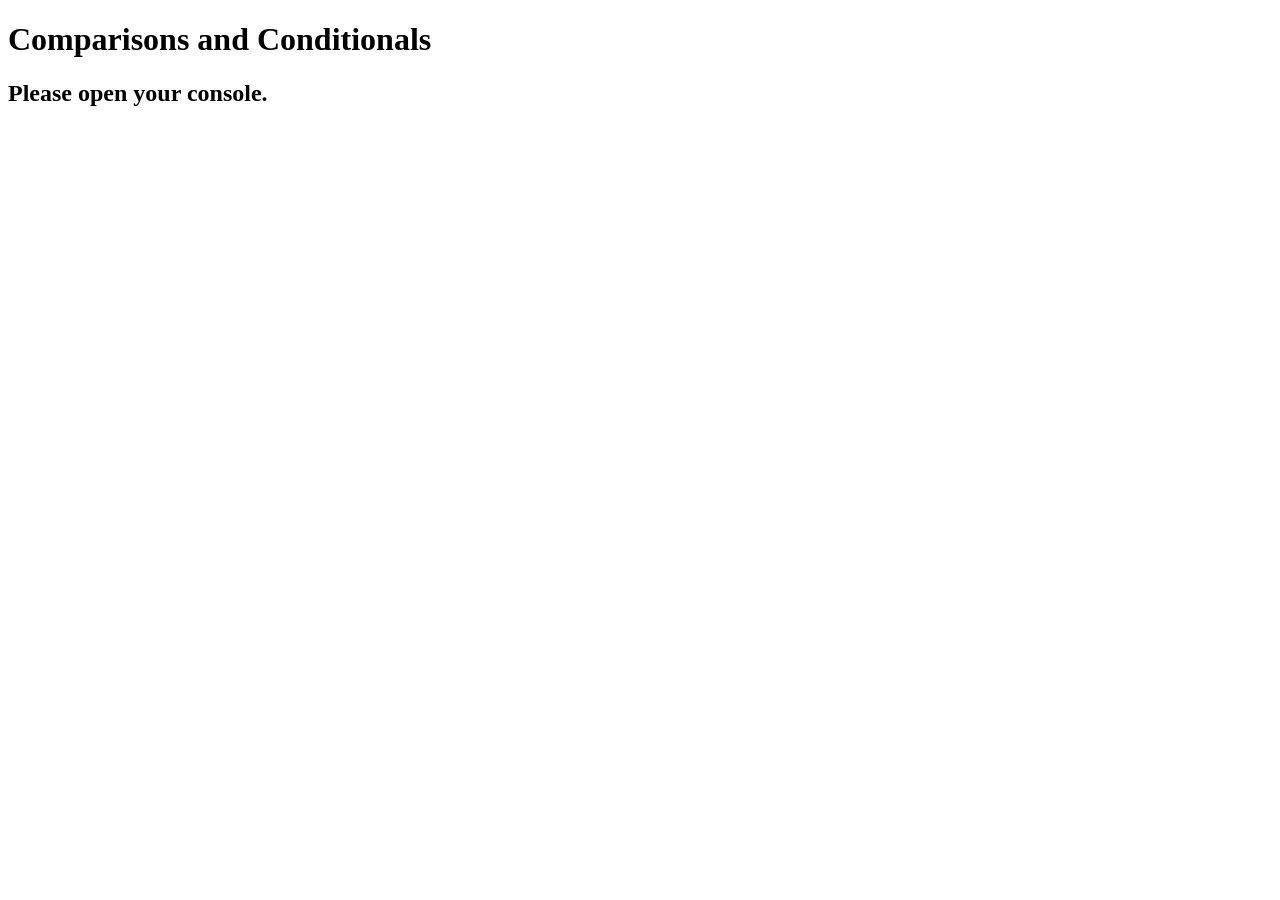
<file: compare-conditionals/index.html>
<!doctype html>
<html lang="en">
<head>
    <meta charset="UTF-8">
    <meta name="viewport"
          content="width=device-width, user-scalable=no, initial-scale=1.0, maximum-scale=1.0, minimum-scale=1.0">
    <meta http-equiv="X-UA-Compatible" content="ie=edge">
    <title>Comparisons and Conditionals</title>
    <script>
        var mySmallNumber = 5;
        var myString = '5';
        var myBigNumber = 255;

        var output1 = mySmallNumber == myString;
        var output2 = mySmallNumber === myString;
        var output3 = mySmallNumber < myBigNumber;
        var output4 = mySmallNumber > myBigNumber;

        console.log('output1 is : ', output1);
        console.log('output2 is : ', output2);
        console.log('output3 is : ', output3);
        console.log('output4 is : ', output4);

        var gameNumber = 64;
        var userInput1 = 39;
        var userInput2 = 64;

        if(userInput1 > gameNumber) {
            console.log('The number is too high.');
        }
        if(userInput1 < gameNumber){
            console.log('The number is too low.');
        }
        if(userInput1 < 1 || userInput1 > 100){
            console.log('The number is out of range.');
        } else {
            console.log('The number is in range.');
        }
        if(userInput2 == gameNumber) {
            console.log('The correct number has been guessed!');
        } else {
            console.log('Guess again, bozo.');
        }

        switch(userInput1) {
            case 64:
                console.log('You found the correct number!');
                break;
            case 54:
                console.log('Too low but warm');
                break;
            case 74:
                console.log('Too high but warm');
                break;
            case 39:
                console.log('Too low and cold');
                break;
            case 89:
                console.log('Too high and cold');
                break;
            default:
                console.log('You are way off.');
        }

    </script>
</head>
<body>
    <h1>Comparisons and Conditionals</h1>
    <h2>Please open your console.</h2>
</body>
</html>
</file>
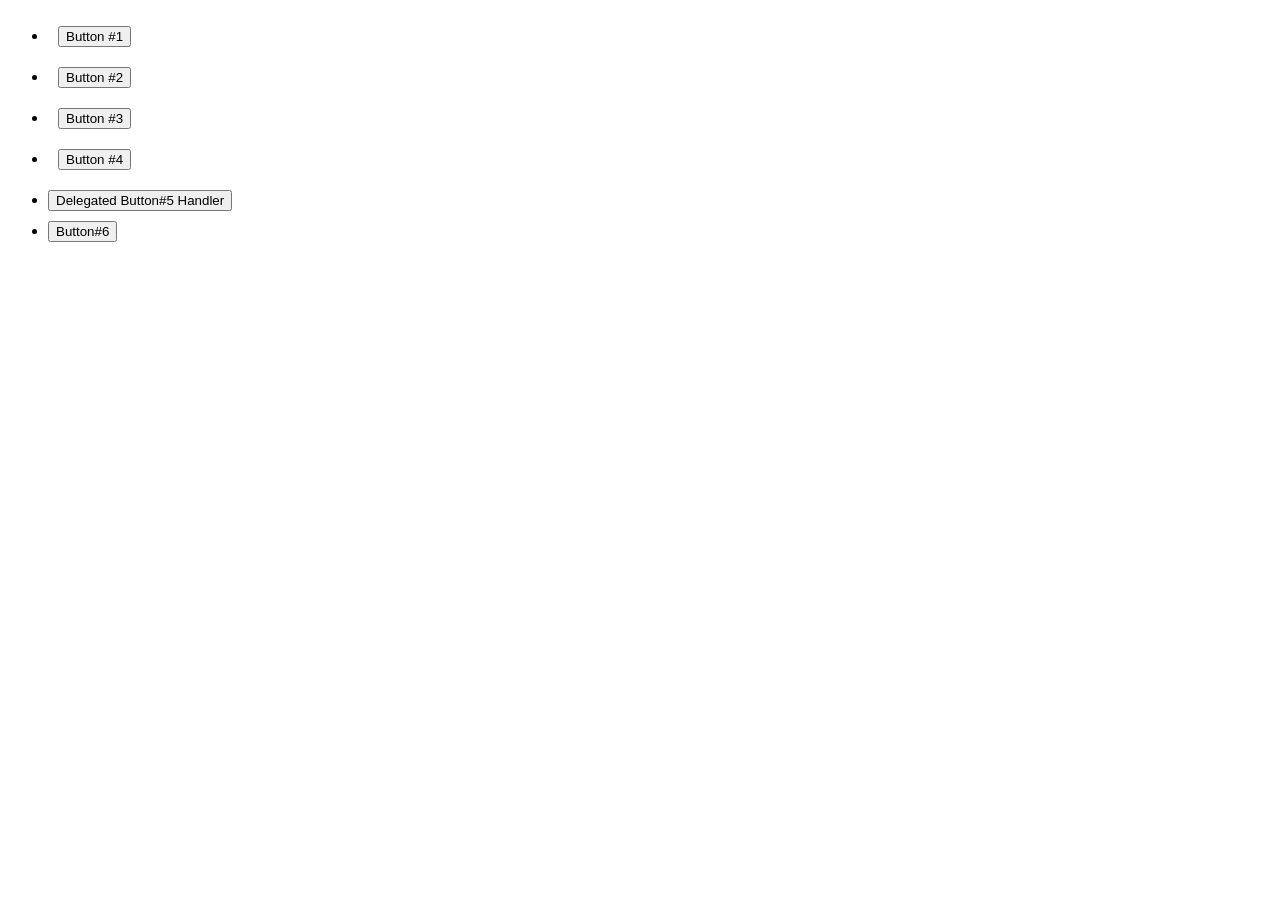
<file: event-delegation/index.html>
<!DOCTYPE html>
<html>
<head>
    <script src="https://ajax.googleapis.com/ajax/libs/jquery/2.2.0/jquery.min.js"></script>

    <meta charset="utf-8">
    <title>JS Event Delegation</title>
</head>
<body>
<div id="container">
    <ul id="list">
        <li><button style="margin: 10px">Button #1</button></li>
        <li><button style="margin: 10px">Button #2</button></li>
        <li><button style="margin: 10px">Button #3</button></li>
        <li><button style="margin: 10px">Button #4</button></li>
    </ul>
</div>
<script src="script.js"></script>
</body>
</html>
</file>
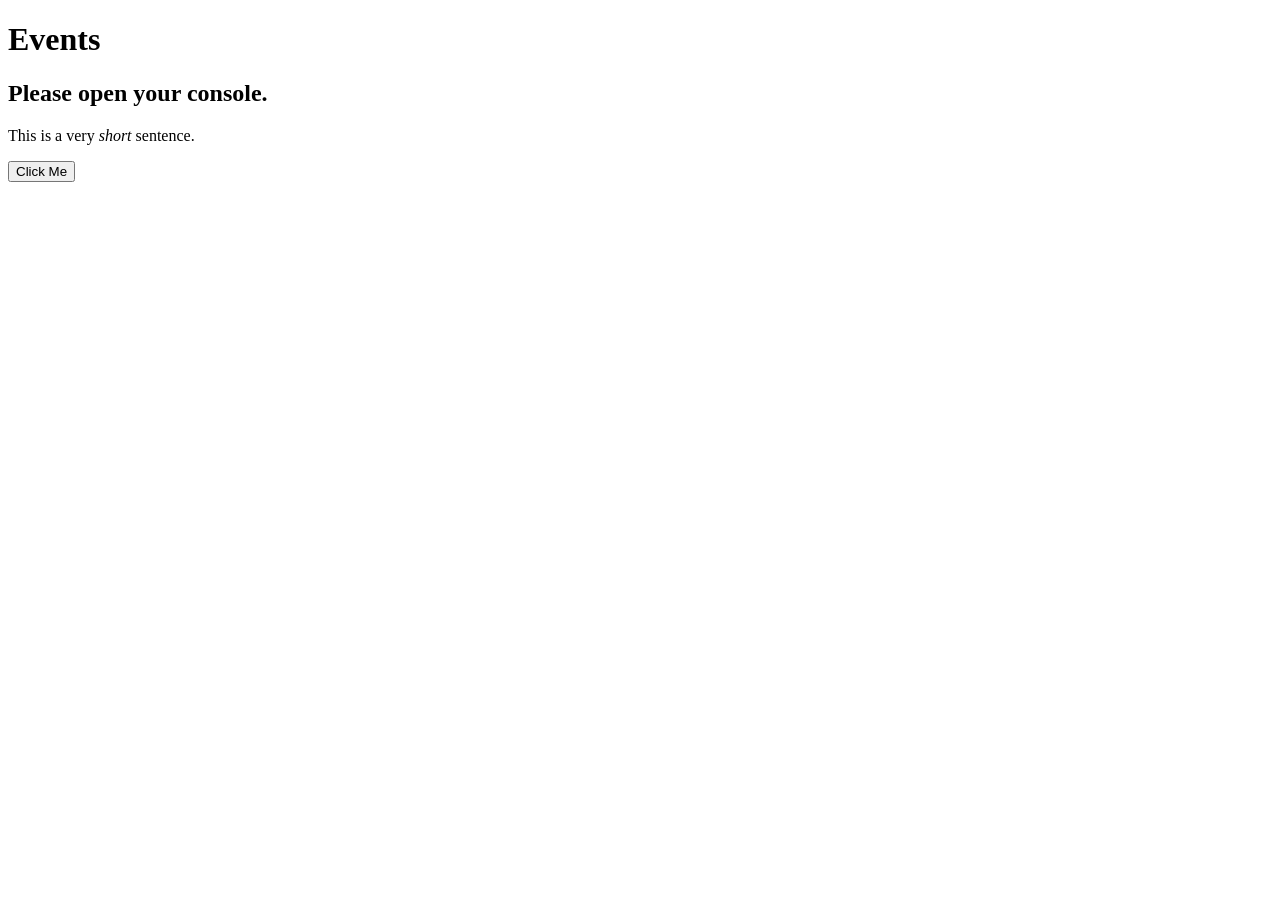
<file: events/index.html>
<!doctype html>
<html lang="en">
<head>
    <meta charset="UTF-8">
    <meta name="viewport"
          content="width=device-width, user-scalable=no, initial-scale=1.0, maximum-scale=1.0, minimum-scale=1.0">
    <meta http-equiv="X-UA-Compatible" content="ie=edge">
    <title>Events</title>
</head>
<body onclick="console.log('body has been clicked');" onload="console.log('Body loaded');">
    <h1 onclick="console.log('My header has been clicked');">Events</h1>
    <h2 onmouseover="console.log('You hovered over my H2 element.');">Please open your console.</h2>
    <p>This is a very <em onclick="console.log('You have clicked the word short');"> short</em> sentence.</p>
    <button onclick="console.log('My button has been clicked');">Click Me</button>
</body>
</html>
</file>
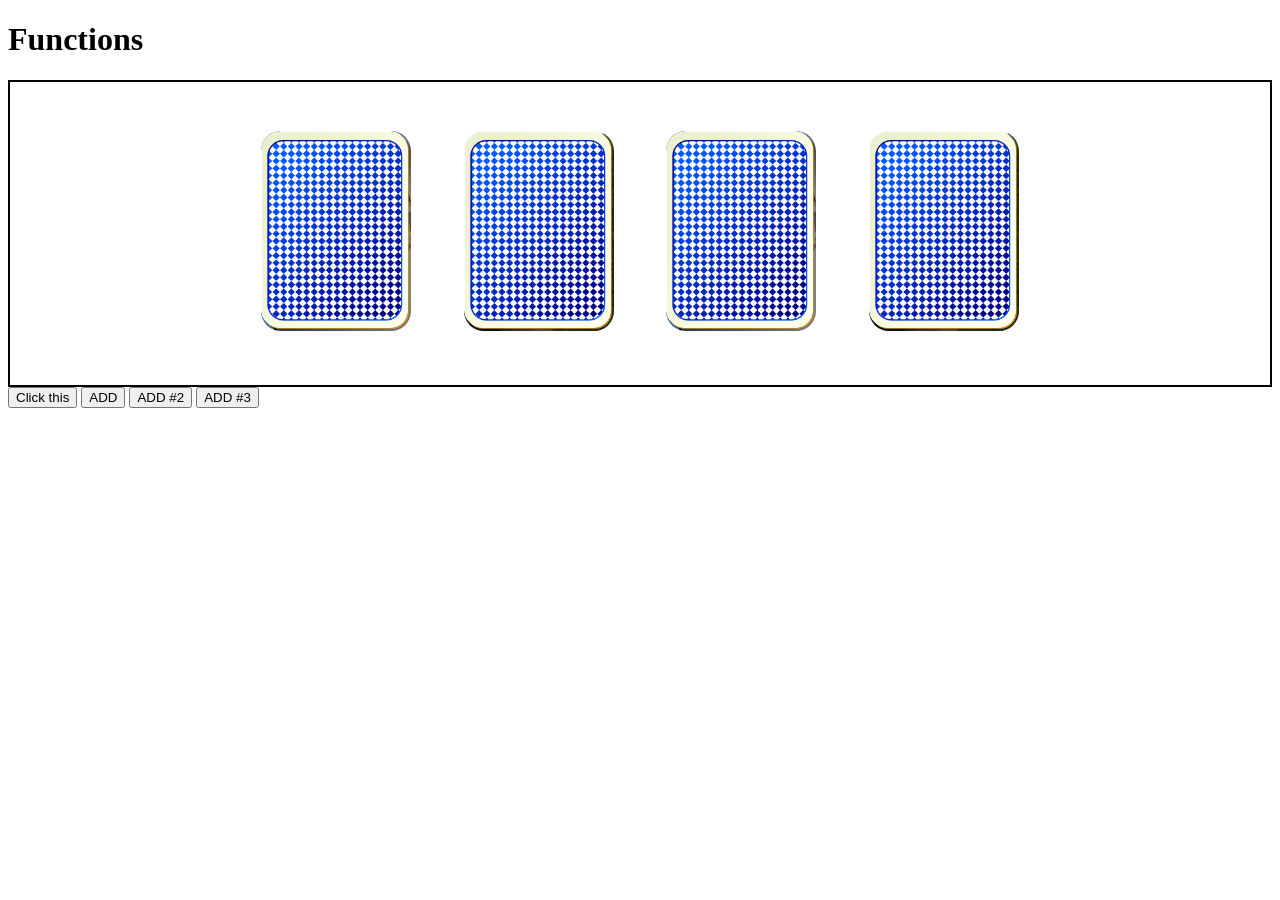
<file: functions/index.html>
<!doctype html>
<html lang="en">
<head>
    <meta charset="UTF-8">
    <title>Function Prototype</title>
    <script src="https://ajax.googleapis.com/ajax/libs/jquery/2.1.4/jquery.min.js"></script>
    <script src="main.js"></script>
    <link rel="stylesheet" href="style.css">
</head>
<body>
<h1>Functions</h1>

<div id="game-area">
    <div class="card">
        <div class="front"><img src="imgs/british_flag.jpg" alt=""></div>
        <div class="back" onclick="cardFlip(this);"><img src="imgs/card_design.png" alt="Card Back"></div>
    </div>
    <div class="card">
        <div class="front"><img src="imgs/path.jpg" alt=""></div>
        <div class="back" onclick="cardFlip(this);"><img src="imgs/card_design.png" alt="Card Back"></div>
    </div>
    <div class="card">
        <div class="front"><img src="imgs/british_flag.jpg" alt=""></div>
        <div class="back" onclick="cardFlip(this);"><img src="imgs/card_design.png" alt="Card Back"></div>
    </div>
    <div class="card">
        <div class="front"><img src="imgs/path.jpg" alt=""></div>
        <div class="back" onclick="cardFlip(this);"><img src="imgs/card_design.png" alt="Card Back"></div>
    </div>
</div>
<button onclick="myMessage();">Click this</button>
<button onclick="add(5,8);">ADD</button>
<button onclick="console.log(add2result);">ADD #2</button>
<button onclick="console.log(result);">ADD #3</button>
</body>
</html>
</file>
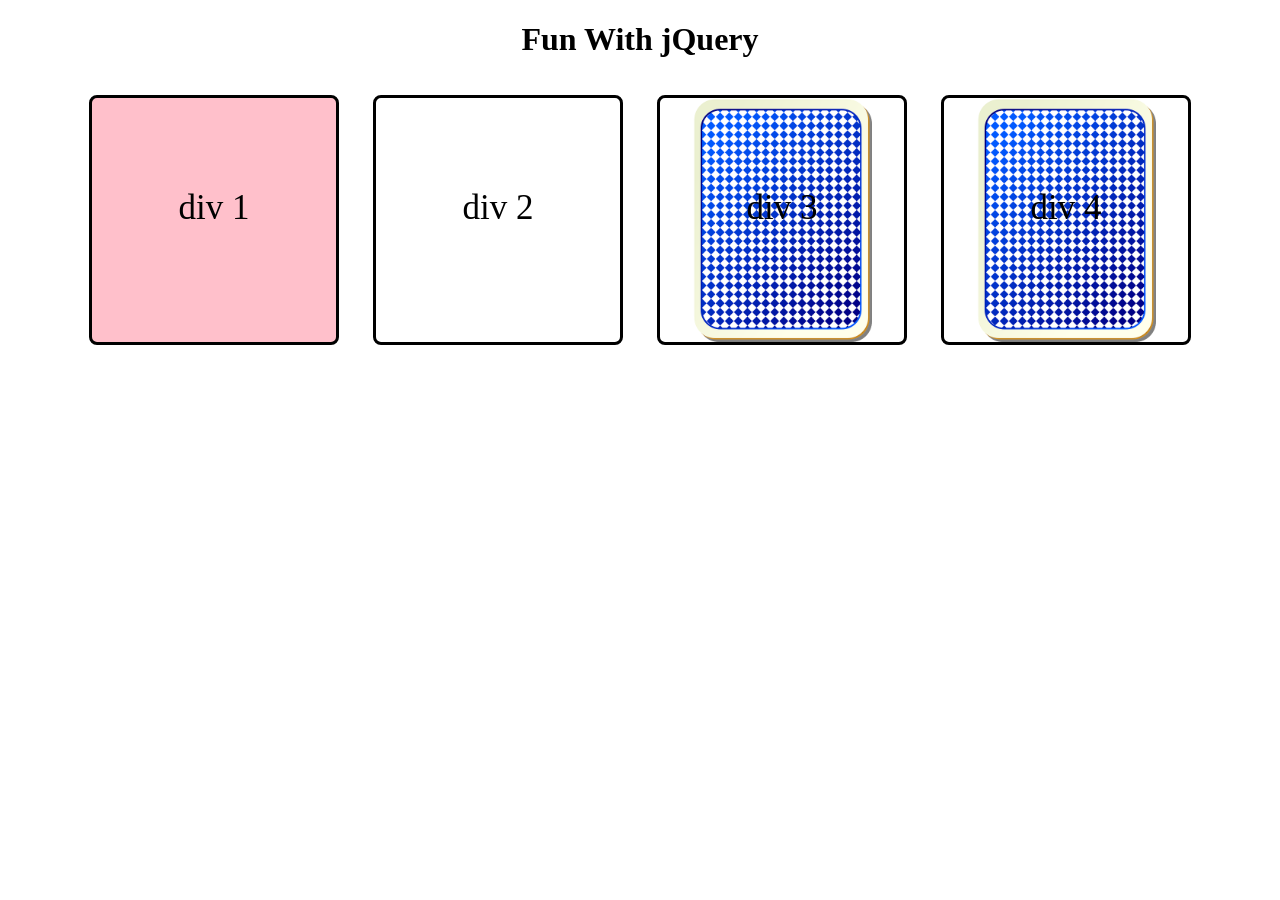
<file: jquery/index.html>
<!DOCTYPE html>
<html lang="en">
<head>
    <meta charset="utf-8">
    <title>jQuery Prototype</title>
    <link rel="stylesheet" href="style.css">
    <script src="https://ajax.googleapis.com/ajax/libs/jquery/2.1.4/jquery.min.js"></script>
    <script>
        var count = 0; // A counter variable to be used in Feature Set 3

        $(document).ready(function(){

            $("#div1").addClass("pink");
            $("#div1").click(function(){
                count ++;
                console.log("You clicked div 1, It is pink");
                $("#div1").text('Click count: ' + count);
            });

            $("#div2").click(function(){
                $("#div2").toggleClass("green");
                if($("#div2").hasClass("green")){
                    $("#div2").text("I am Green!");
                }else{
                    $("#div2").text("I am White!");
                }
            });

            $('#div3').addClass('card-back');
            $('#div4').addClass('card-back');
            $('#div3').click(function(){
                $('#div3').toggleClass('flag');
            });
            $('#div4').click(function(){
                $('#div4').toggleClass('path');
            });
        });
    </script>
</head>
<body class="no-select">
<h1>Fun With jQuery</h1>

<div id="div1">div 1</div>
<div id="div2">div 2</div>
<div id="div3">div 3</div>
<div id="div4">div 4</div>

</body>
</html>
</file>
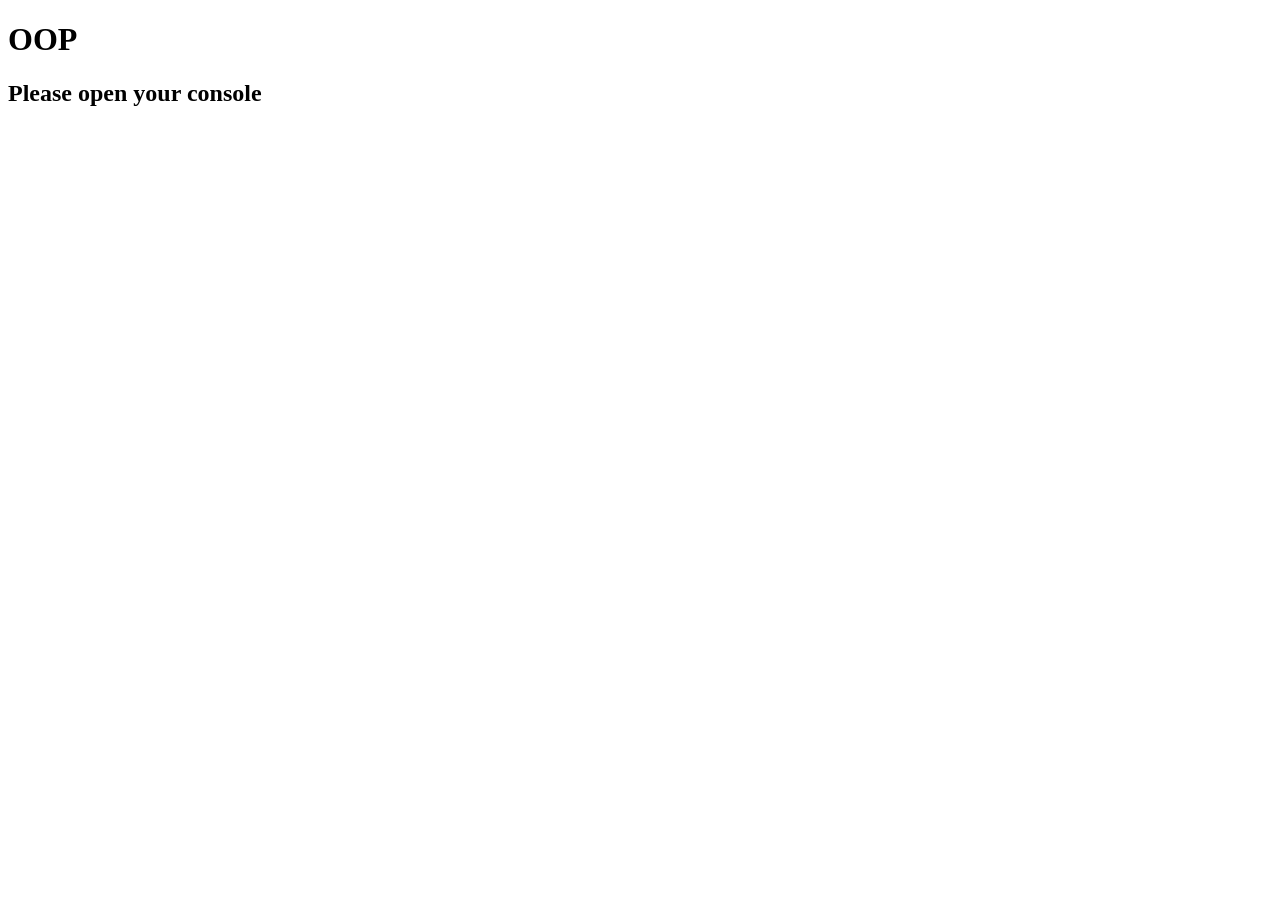
<file: oop/index.html>
<!doctype html>
<html lang="en">
<head>
    <meta charset="UTF-8">
    <meta name="viewport"
          content="width=device-width, user-scalable=no, initial-scale=1.0, maximum-scale=1.0, minimum-scale=1.0">
    <meta http-equiv="X-UA-Compatible" content="ie=edge">
    <title>OOP</title>
    <script>
        function coin_stack(starting_amount) {
            this.value = starting_amount;
            this.add_coins = function(coins_to_add) {
                this.value =  this.value + coins_to_add;
            };
            this.remove_coins = function(coins_to_remove) {
                if(this.value >= coins_to_remove) {
                    this.value = this.value - coins_to_remove;
                    return coins_to_remove;
                }
                if(this.value < coins_to_remove) {
                    var coins_removed = this.value;
                    this.value = 0;
                    return coins_removed;
                }
            };
        };
        var my_coin_stack = new coin_stack(50);
        console.log('my_coin_stack contains ' , my_coin_stack.value , 'coins');
        my_coin_stack.add_coins(15);
        console.log('I now have ' , my_coin_stack.value , 'coins in my coin stack.');
        my_coin_stack.remove_coins(37);
        console.log('I now have ' , my_coin_stack.value , 'coins in my coin stack.');
        my_coin_stack.remove_coins(55);
        console.log('I now have ' , my_coin_stack.value , 'coins in my coin stack.');

        coin_stack.prototype.transfer_coins = function(transfer_from, amount) {
            var amount_transferred = transfer_from.remove_coins(amount);
            this.add_coins(amount_transferred);
            return amount_transferred;
        }
        var erics_coins = new coin_stack(50);
        var dans_coins =  new coin_stack(50);
        console.log('erics_coins contains ' , erics_coins.value , 'coins');
        console.log('dans_coins contains ' , dans_coins.value , 'coins');
        erics_coins.transfer_coins(dans_coins, 30);
        console.log('erics_coins now contains ' , erics_coins.value , 'coins');
        console.log('dans_coins now contains ' , dans_coins.value , 'coins');
        dans_coins.transfer_coins(erics_coins, 120);
        console.log('erics_coins now contains ' , erics_coins.value , 'coins');
        console.log('dans_coins now contains ' , dans_coins.value , 'coins');
    </script>
</head>
<body>
    <h1>OOP</h1>
    <h2>Please open your console</h2>
</body>
</html>
</file>
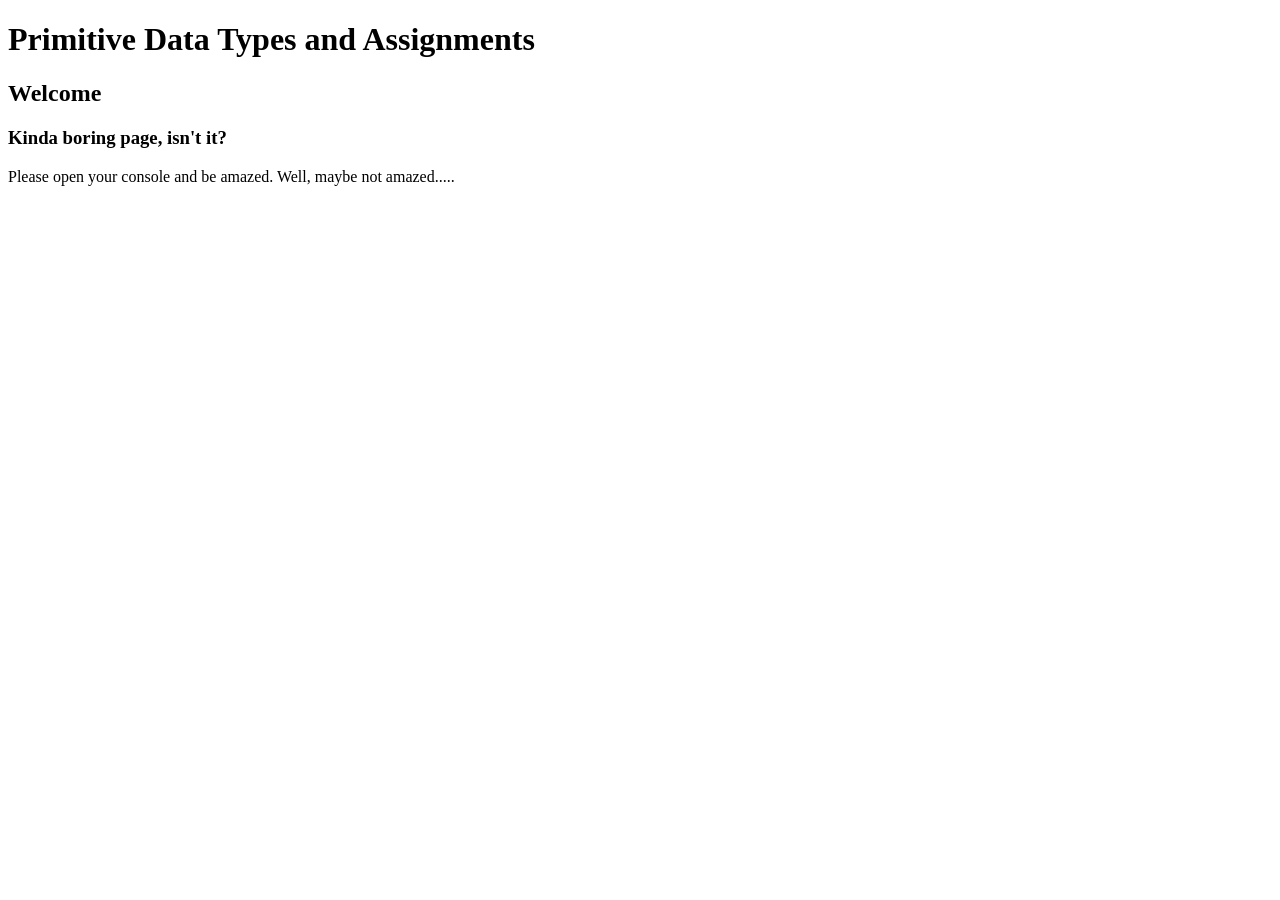
<file: prim_data_types/index.html>
<!doctype html>
<html lang="en">
<head>
    <meta charset="UTF-8">
    <meta name="viewport"
          content="width=device-width, user-scalable=no, initial-scale=1.0, maximum-scale=1.0, minimum-scale=1.0">
    <meta http-equiv="X-UA-Compatible" content="ie=edge">
    <title>Primitive Data Types and Assignments</title>
    <script>
        //First set of variables
        var firstName = 'Dan';
        var lastName = 'Riches';
        var age = 36;
        var output1;
        //concatenating the first set of variables
        output1 = "First Name: " + firstName + ", Last Name: " + lastName + ", Age: " + age + ".";
        console.log(output1);
        //second set of variables
        var x = 54;
        var y = 16;
        //playing with second set of variables
        //adds the two variables
        var output2 = x + y;
        //concatenates the two variables
        var output3 = "" + x + y;
        //adds the variables and concatenates within a sentence
        var output4 = "The total of " + x + " and " + y + " is " + output2;
        // logging the outputs
        console.log("The value for output2 is " , output2);
        console.log("The value for output3 is " , output3);
        console.log("The value for output4 is " , output4);
    </script>
</head>
<body>
<h1>Primitive Data Types and Assignments</h1>
<h2>Welcome</h2>
<h3>Kinda boring page, isn't it?</h3>
<p>Please open your console and be amazed.  Well, maybe not amazed.....</p>
</body>
</html>
</file>
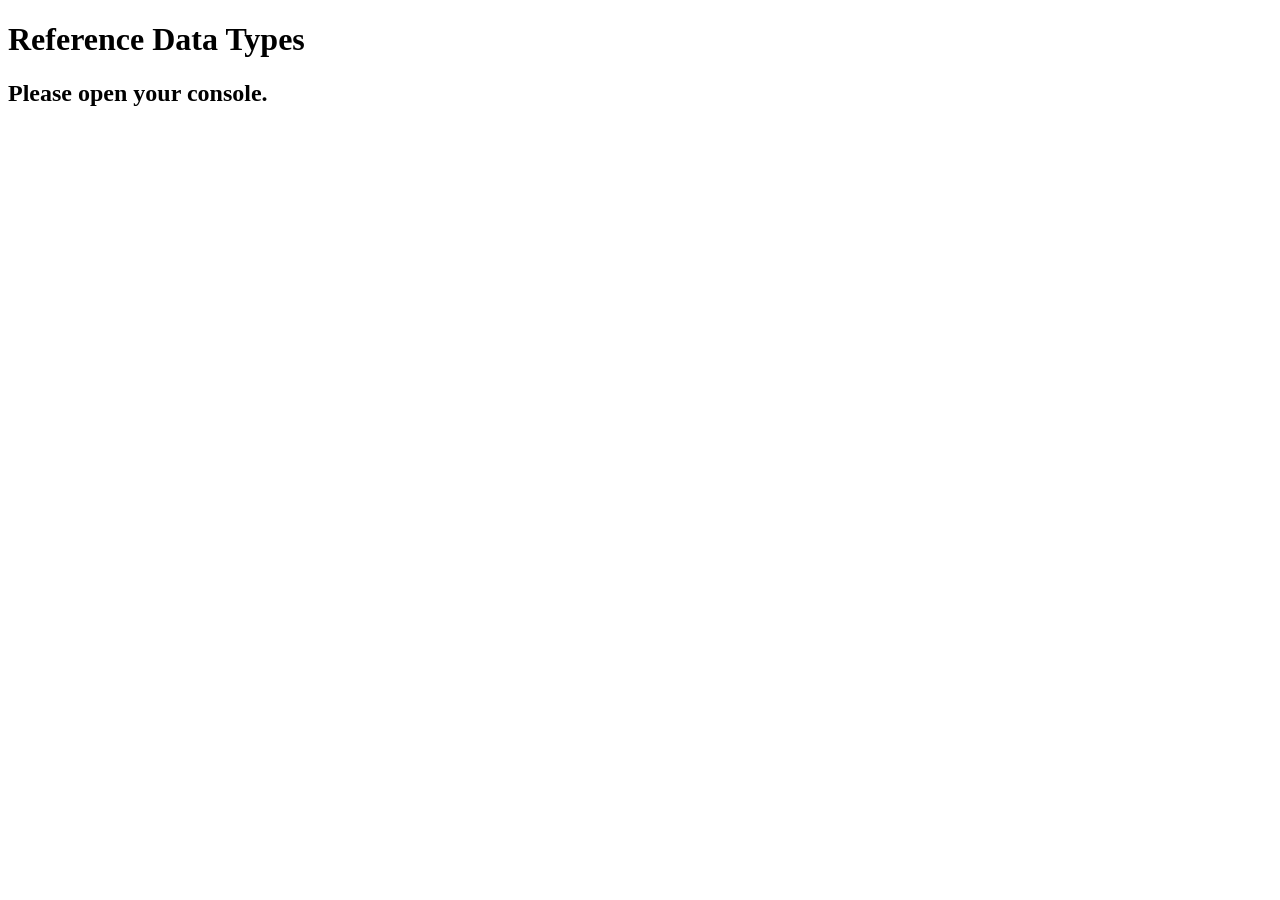
<file: ref_data_types/index.html>
<!doctype html>
<html lang="en">
<head>
    <meta charset="UTF-8">
    <meta name="viewport"
          content="width=device-width, user-scalable=no, initial-scale=1.0, maximum-scale=1.0, minimum-scale=1.0">
    <meta http-equiv="X-UA-Compatible" content="ie=edge">
    <title>Reference Data Types</title>
    <script>
        //Feature Set 1
        var student_array = ['Yrenia','Jef', 'Ever','Taylor','Danh'];
        console.log('Here is the third student in the array : ', student_array[2]);
        console.log('Here is the entire array : ', student_array);
        console.log('Here is the length of the array: ', student_array.length);
        student_array.push('Junie','Wade');
        console.log('Here is the new length of the student_array : ', student_array.length);
        console.log('Here is the entire array now : ', student_array);

        //Feature Set 2
        var student = {};
        student.firstName = 'Dan';
        student.lastName = 'Riches';
        student.age = 36;
        student.school = 'Learning Fuze';
        student.questionList = [];
        student.hasQuestion =  false;

        student.greeting = function() {
            return 'Hello, my name is ' + this.firstName + '.';
        };
        student.aboutMe = function() {
            return 'My full name is ' + this.firstName + ' ' + this.lastName + ', I am ' + this.age +
                    ' years old and I am a student at ' + this.school + '.';
        };
        student.askQuestion = function(question){
            this.questionList.push(question);
            this.hasQuestion = true;
            return "A question has been added to your list."
        };
        student.answerQuestion = function() {
            if(this.hasQuestion) {
                var question = this.questionList.pop();
                if (this.questionList.length < 1) {
                    this.hasQuestion = false;
                }
                return question;
            } else {
                return "You have no pending questions.";
            }
        };

        console.log("Greeting function: ", student.greeting());
        console.log("aboutMe function: ", student.aboutMe());
        console.log("answerQuestion function: ", student.answerQuestion());
        console.log("askQuestion function: ", student.askQuestion('Where is your school?'));
        console.log("askQuestion function: ", student.askQuestion('What are you studying?'));
        console.log("askQuestion function: ", student.askQuestion('How is it going?'));
        console.log("answerQuestion function: ", student.answerQuestion());
        console.log('Here is the current question list : ', student.questionList);
        console.log("answerQuestion function: ", student.answerQuestion());
        console.log('Here is the current question list : ', student.questionList);
        console.log("answerQuestion function: ", student.answerQuestion());
        console.log('Here is the current question list : ', student.questionList);
        console.log("answerQuestion function: ", student.answerQuestion());
    </script>
</head>
<body>
    <h1>Reference Data Types</h1>
    <h2>Please open your console.</h2>

</body>
</html>
</file>
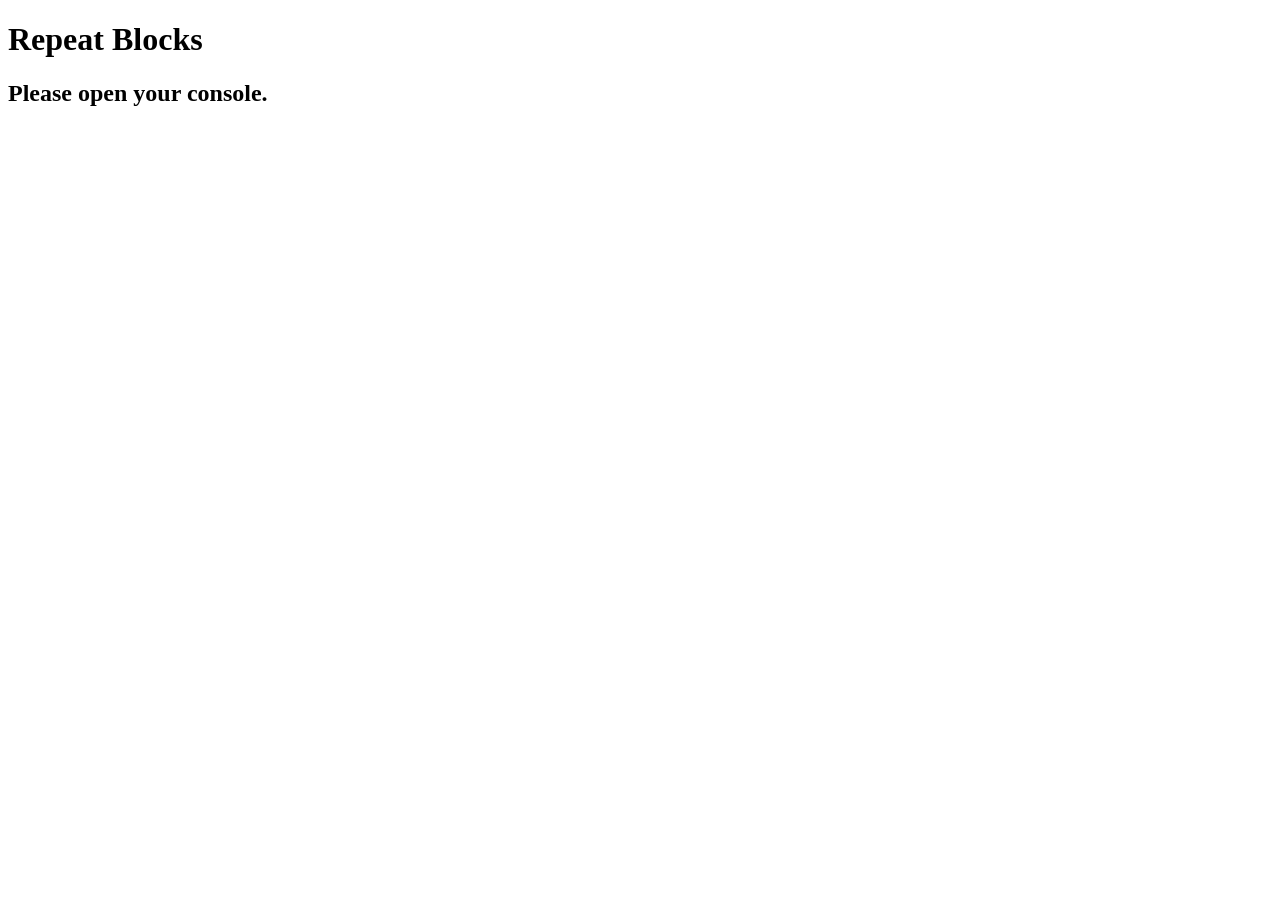
<file: repeat-blocks/index.html>
<!doctype html>
<html lang="en">
<head>
    <meta charset="UTF-8">
    <meta name="viewport"
          content="width=device-width, user-scalable=no, initial-scale=1.0, maximum-scale=1.0, minimum-scale=1.0">
    <meta http-equiv="X-UA-Compatible" content="ie=edge">
    <title>Repeat Blocks</title>
    <script>
        //For Loops
        var numbers = [1, 2, 3, 4, 5, 6, 7, 8, 9, 10];
        var i;
        for(i = 0; i < numbers.length; i++) {
            console.log(numbers[i]);
        };
        for(i = 9; i >= 0; i-- ) {
            console.log(numbers[i]);
        };
        for(i = 0; i < numbers.length; i+= 2){
            console.log(numbers[i]);
        };
        var mixedArray = [4, 56, 11, 13, 97, 22, 7, 36, 19, 5, 8, 10];

        for(i = 0; i < mixedArray.length; i++){
            if(mixedArray[i]%2) {
                console.log(mixedArray[i]);
            }
        };
        //For In Loop
        var classRoom = {
            desk1: 'Stu',
            desk2: 'Peggy',
            desk3: 'LoneStar',
            desk4: 'George',
            desk5: 'Sheldon'
        };
        for(var index in classRoom) {
            console.log(classRoom[index], 'is at', index);
        };
        //While Loop
        var studentArray = [
                {
                    name: "Bob", grade: 87
                }, {
                    name: "Fred", grade: 82
                }, {
                    name: "George", grade: 93
                }, {
                    name: "Robert", grade: 85
                }
                ];
        function findStudent(name) {
            var found = false;
            var i = 0;
            var output;
            while (!found && i < studentArray.length  ) {
                if (name === studentArray[i].name) {
                    found = true;
                    output = 'Found ' + studentArray[i].name + ' their grade is ' + studentArray[i].grade;

                }
                i++;
            }
            if (!found) {
                output = "Student " + name + " not found.";
            };
            console.log(output);
        };
        findStudent("George");
        findStudent("Bob");
        findStudent("Robert");
        findStudent("Fred");
        findStudent("Hank");
    </script>
<body>
    <h1>Repeat Blocks</h1>
    <h2>Please open your console.</h2>
</body>
</html>
</file>
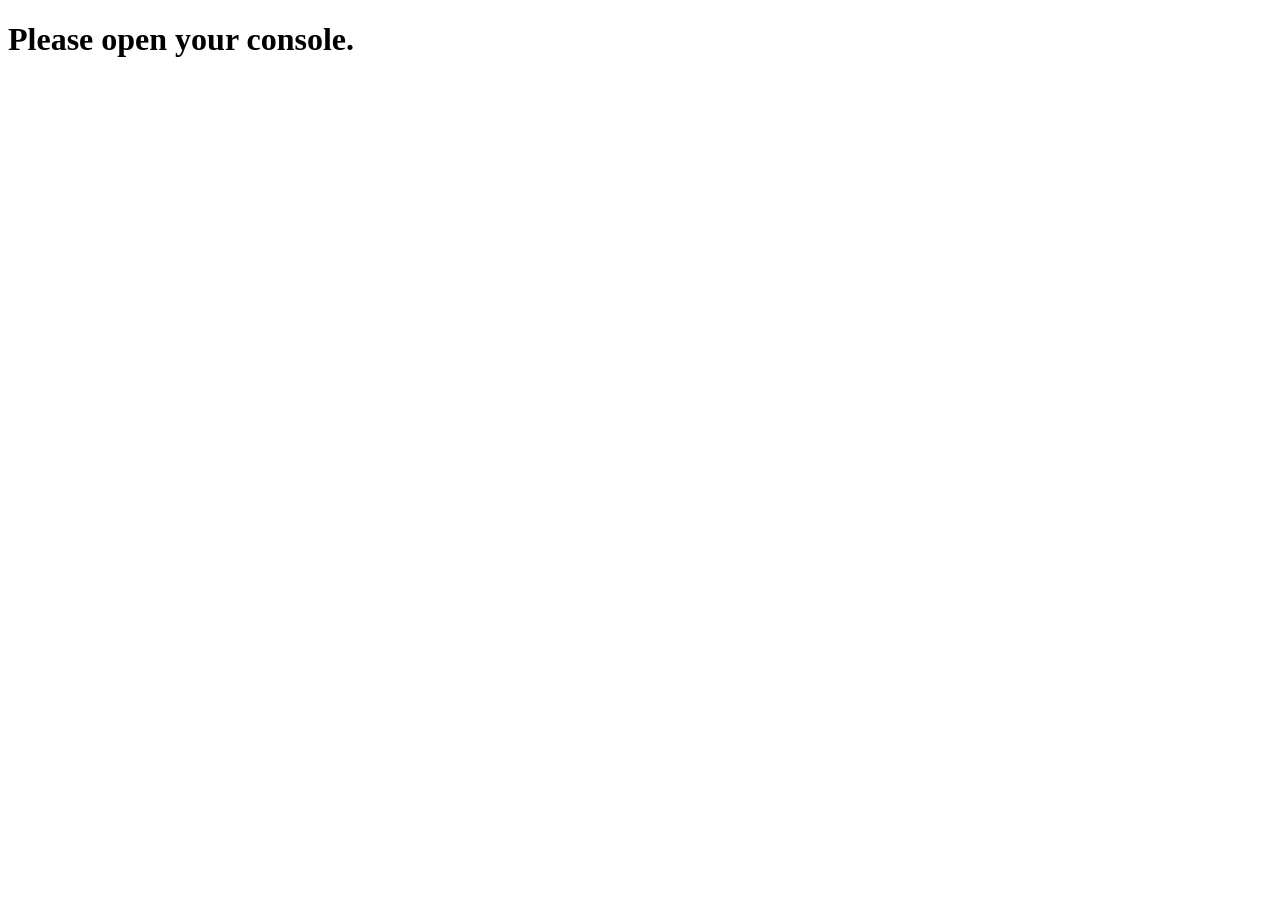
<file: special_data_types/index.html>
<!doctype html>
<html lang="en">
<head>
    <meta charset="UTF-8">
    <meta name="viewport"
          content="width=device-width, user-scalable=no, initial-scale=1.0, maximum-scale=1.0, minimum-scale=1.0">
    <meta http-equiv="X-UA-Compatible" content="ie=edge">
    <title>Document</title>
    <script>
        var x = null;
        var y;
        var z = 'any';

        var output1;
        var output2;
        var output3;

        var output1 = x == y;
        var output2 = x == z;
        var output3 = y == z;

        console.log('output1 is : ', output1);
        console.log('output2 is : ', output2);
        console.log('output3 is : ', output3);

        var output4 = 'x is an ' + typeof x;
        var output5 = 'y is ' + typeof y;
        var output6 = 'z is a ' + typeof z;
        console.log('output4 is : ', output4);
        console.log('output5 is : ', output5);
        console.log('output6 is : ', output6);

    </script>
</head>
<body>
    <h1>Please open your console.</h1>
</body>
</html>
</file>
<file: functions/style.css>
#game-area {
    border: 2px solid black;
    padding: 2%;
    text-align: center;
}

.card {
    display: inline-block;
    width: 150px;
    height: 200px;
    position: relative;
    margin: 2%;
    overflow: hidden;
}

img {
    position: absolute;
    top: 0;
    left: 0;
    height: 100%;
    width: 100%;
    border-radius: 20px;
}
</file>
<file: jquery/style.css>
*,
*:before,
*:after {
    -webkit-box-sizing: border-box;
    -moz-box-sizing: border-box;
    box-sizing: border-box;
}

body {
    text-align: center;
}

div {
    border: 3px solid black;
    border-radius: 8px;
    display: inline-block;
    font-size: 35px;
    height: 250px;
    margin: 15px;
    padding-top: 90px;
    width: 250px;
}

.blue {
    background-color: blue;
}

.green {
    background-color: green;
}

.red {
    background-color: red;
}

.pink {
    background-color: pink;
}

.card-back,
.flag,
.path {
    background-position: center center;
    background-repeat: no-repeat;
    background-size: contain;
}


.card-back {
    background-image: url("images/card_design.png");
}

.flag {
    background-image: url("images/british_flag.jpg");
}

.path {
    background-image: url("images/optional_path.jpg");
}

.no-select {
    -webkit-touch-callout: none;
    -webkit-user-select: none;
    -khtml-user-select: none;
    -moz-user-select: none;
    -ms-user-select: none;
    user-select: none;
}
</file>
